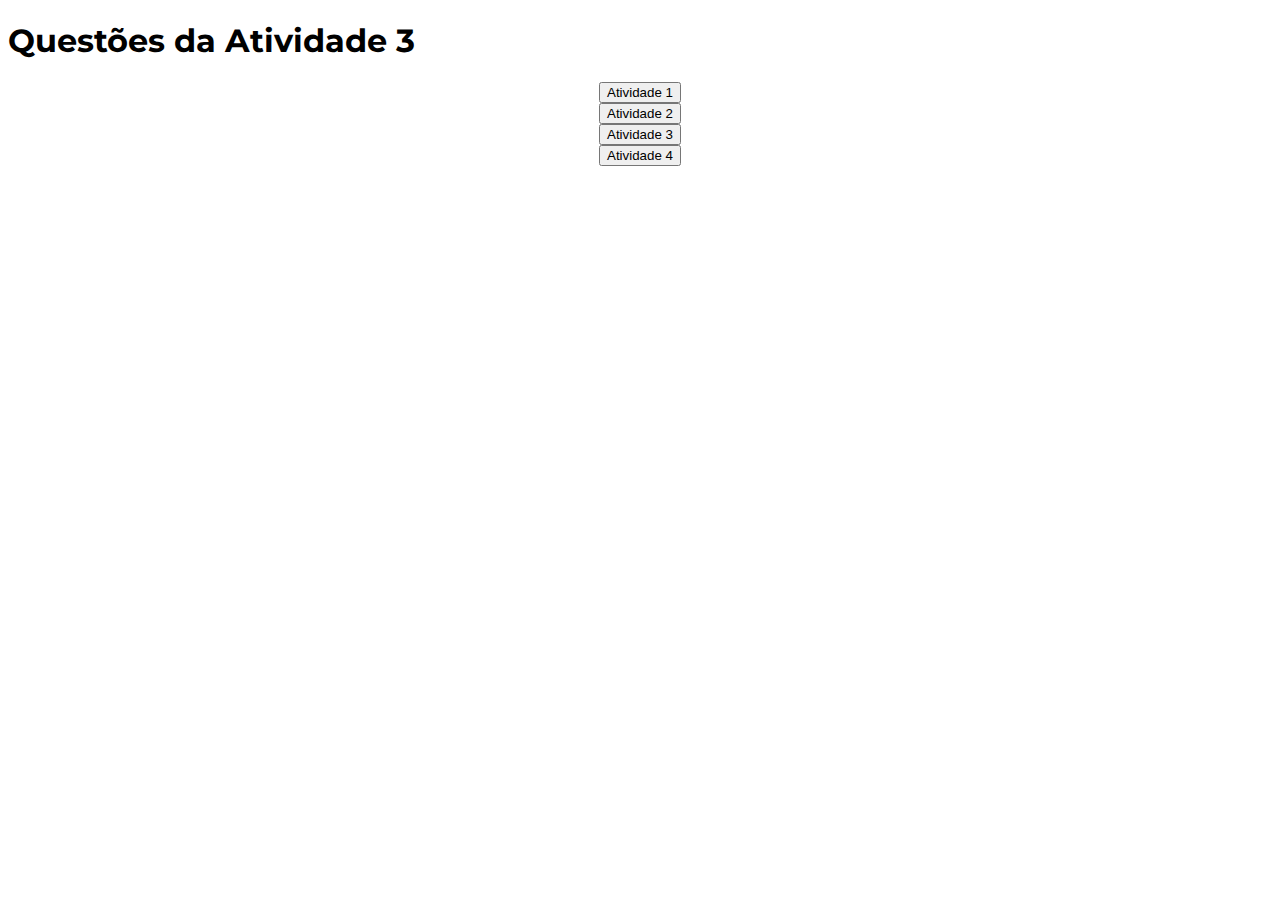
<file: index.html>
<!DOCTYPE html>
<html lang="pt-br">
<head>
   <meta charset="UTF-8">
   <meta http-equiv="X-UA-Compatible" content="IE=edge">
   <meta name="viewport" content="width=device-width, initial-scale=1.0">
   <link rel="stylesheet" href="style.css">
   <title>Questões da Atividade 3</title>
</head>
<body>

   <h1>Questões da Atividade 3</h1>

   <section class="principal">
      <a href="q1/q1.html"><button>Atividade 1</button></a>
      <a href="q2/q2.html"><button>Atividade 2</button></a>
      <a href="q3/q3.html"><button>Atividade 3</button></a>
      <a href="q4/q4.html"><button>Atividade 4</button></a>
   </section>

</body>
</html>
</file>
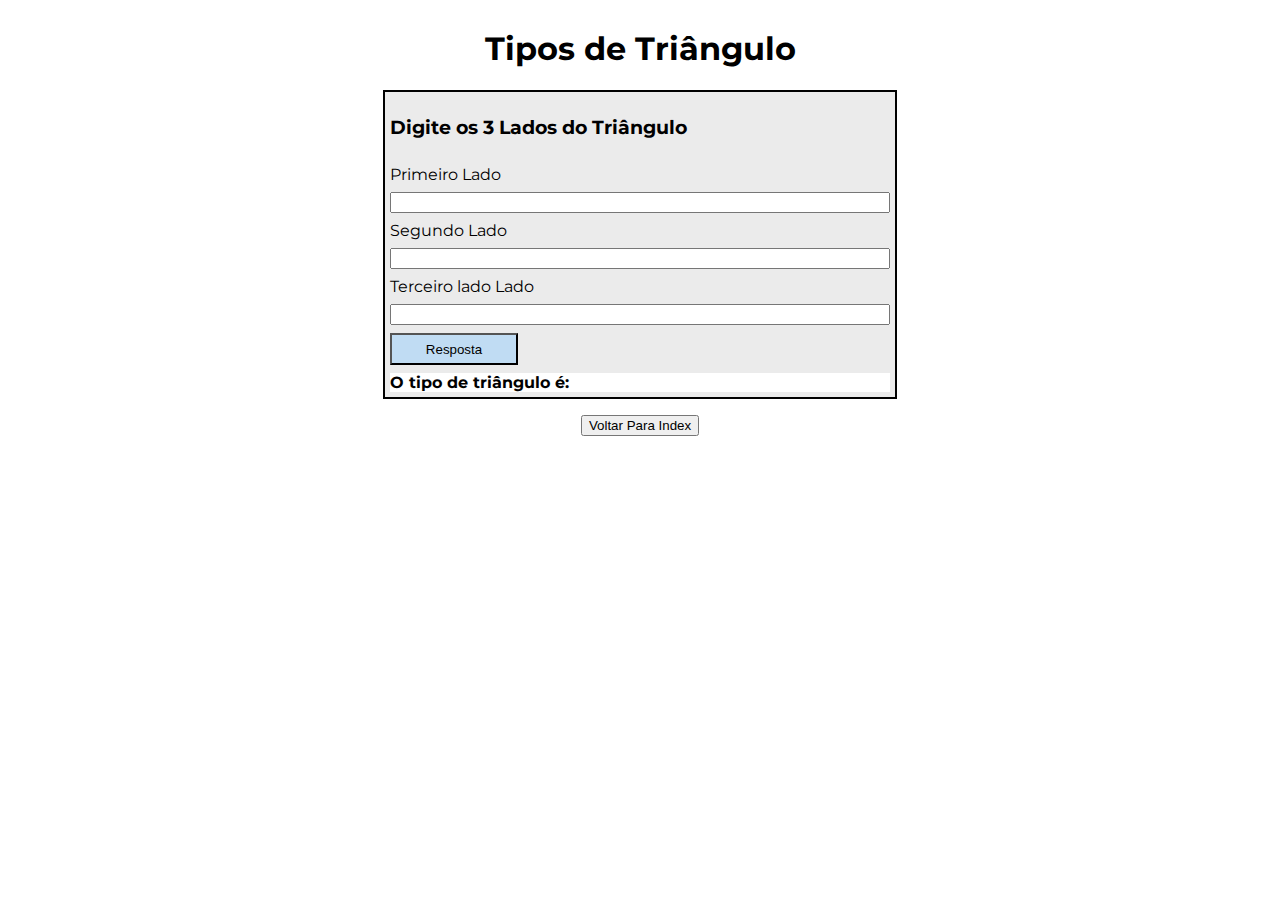
<file: q1/q1.html>
<!DOCTYPE html>
<html lang="pt-br">
<head>
   <meta charset="UTF-8">
   <meta http-equiv="X-UA-Compatible" content="IE=edge">
   <meta name="viewport" content="width=device-width, initial-scale=1.0">
   <link rel="stylesheet" href="../style.css">
   <title>Triângulo</title>
</head>
<body>
   
   <section class="principal">
      <h1>Tipos de Triângulo</h1>
      <section class="principal__container">
         <h3>Digite os 3 Lados do Triângulo</h3>
         <label class="input__titulo" for="lado1">Primeiro Lado</label>
         <input type="number" name="lado1" id="lado1">
         <label class="input__titulo" for="lado2">Segundo Lado</label>
         <input type="number" name="lado2" id="lado2">
         <label class="input__titulo" for="lado3">Terceiro lado Lado</label>
         <input type="number" name="lado3" id="lado3">
         <button id="botaoResposta" class="botaoResposta">Resposta</button>
         <span id="respostaTexto" class="respostaTexto">O tipo de triângulo é: </span>
      </section>

      <a href="../index.html"><button>Voltar Para Index</button></a>
   </section>
   
   <script src="q1.js"></script>
</body>
</html>
</file>
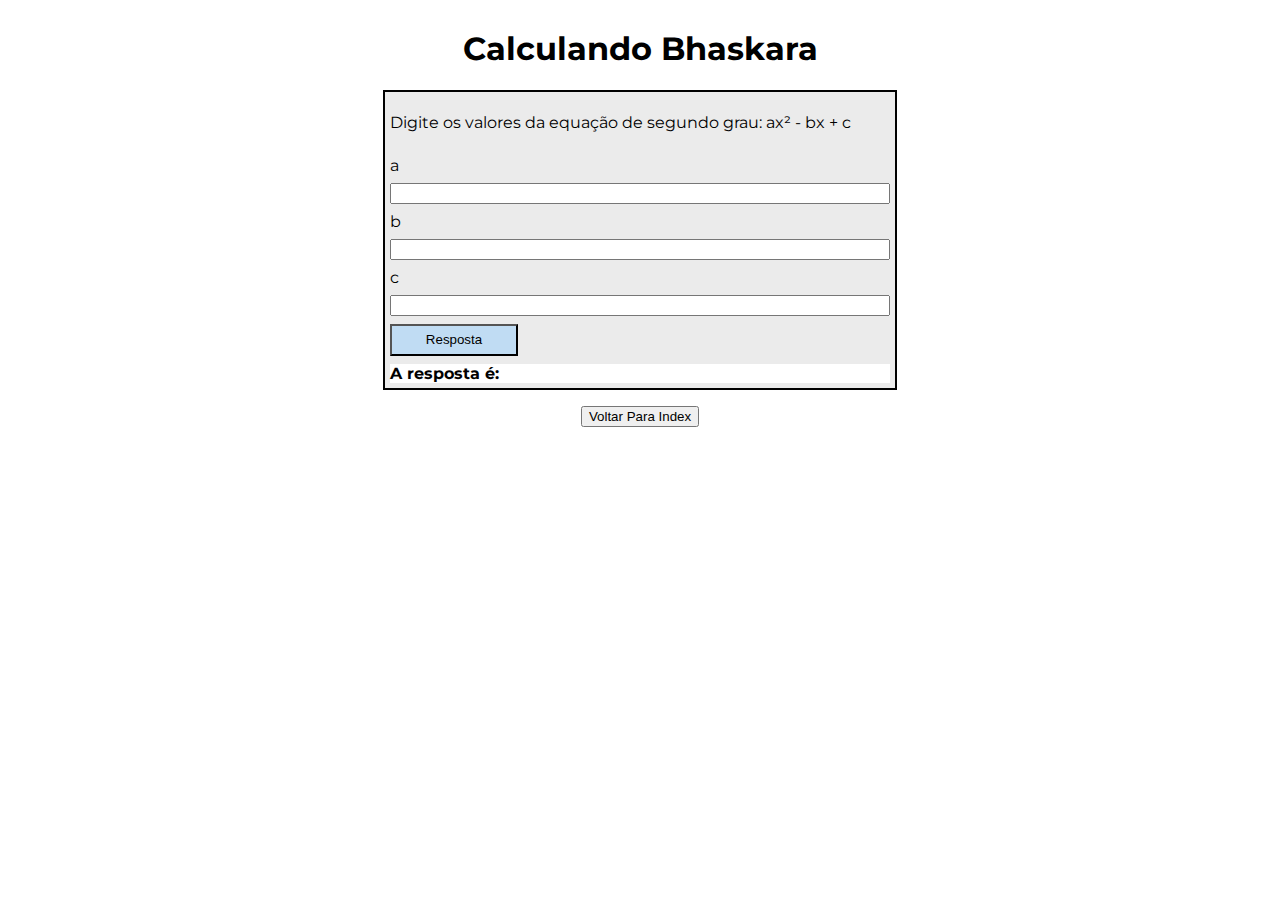
<file: q2/q2.html>
<!DOCTYPE html>
<html lang="pt-br">
<head>
   <meta charset="UTF-8">
   <meta http-equiv="X-UA-Compatible" content="IE=edge">
   <meta name="viewport" content="width=device-width, initial-scale=1.0">
   <link rel="stylesheet" href="../style.css">
   <title>Bhaskara</title>
</head>
<body>
      
   <section class="principal">
      <h1>Calculando Bhaskara</h1>
      
      <section class="principal__container">
         <p>Digite os valores da equação de segundo grau: ax² - bx + c </p>
         <label class="input__titulo" for="termoA">a</label>
         <input type="number" name="termoA" id="termoA">
         <label class="input__titulo" for="termoB">b</label>
         <input type="number" name="termoB" id="termoB">
         <label class="input__titulo" for="termoC">c</label>
         <input type="number" name="termoC" id="termoC">
         <button id="botaoResposta" class="botaoResposta">Resposta</button>
         <span id="respostaTexto" class="respostaTexto">A resposta é: </span>
      </section>
      
      <a href="../index.html"><button>Voltar Para Index</button></a>
   </section>

   <script src="q2.js"></script>

</body>
</html>
</file>
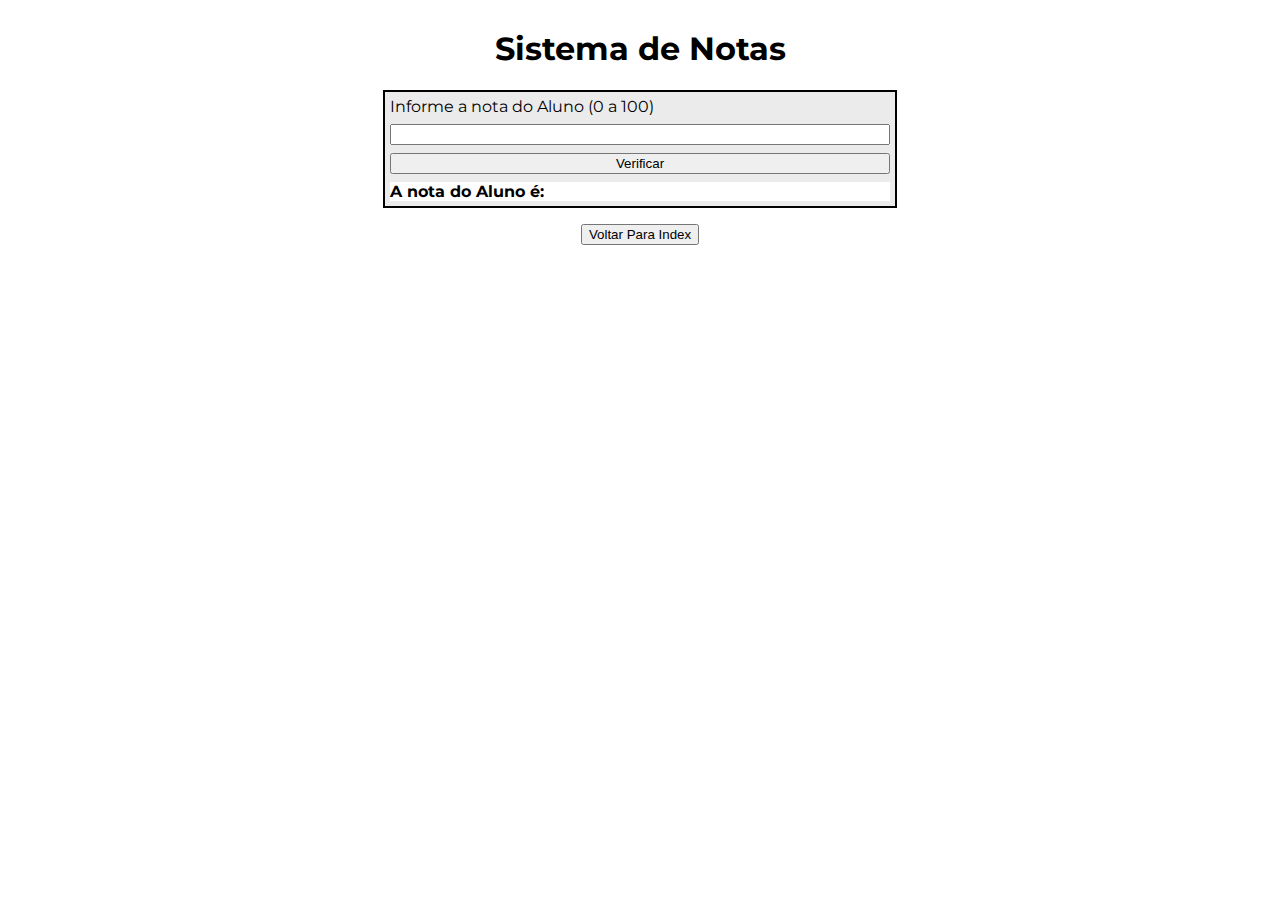
<file: q3/q3.html>
<!DOCTYPE html>
<html lang="pt-br">
<head>
   <meta charset="UTF-8">
   <meta http-equiv="X-UA-Compatible" content="IE=edge">
   <meta name="viewport" content="width=device-width, initial-scale=1.0">
   <link rel="stylesheet" href="../style.css">
   <title>Sistema de Notas</title>
</head>
<body>
      
   <section class="principal">
      <h1>Sistema de Notas</h1>
      
      <section class="principal__container">
         <label class="input__titulo" for="nota">Informe a nota do Aluno (0 a 100)</label>
         <input type="number" name="nota" id="nota">
         <button id="botaoVerificar" class="botaoVerificar">Verificar</button>
         <span id="respostaTexto" class="respostaTexto">A nota do Aluno é: </span>
      </section>
      
      <a href="../index.html"><button>Voltar Para Index</button></a>
   </section>

   <script src="q3.js"></script>
   
</body>
</html>
</file>
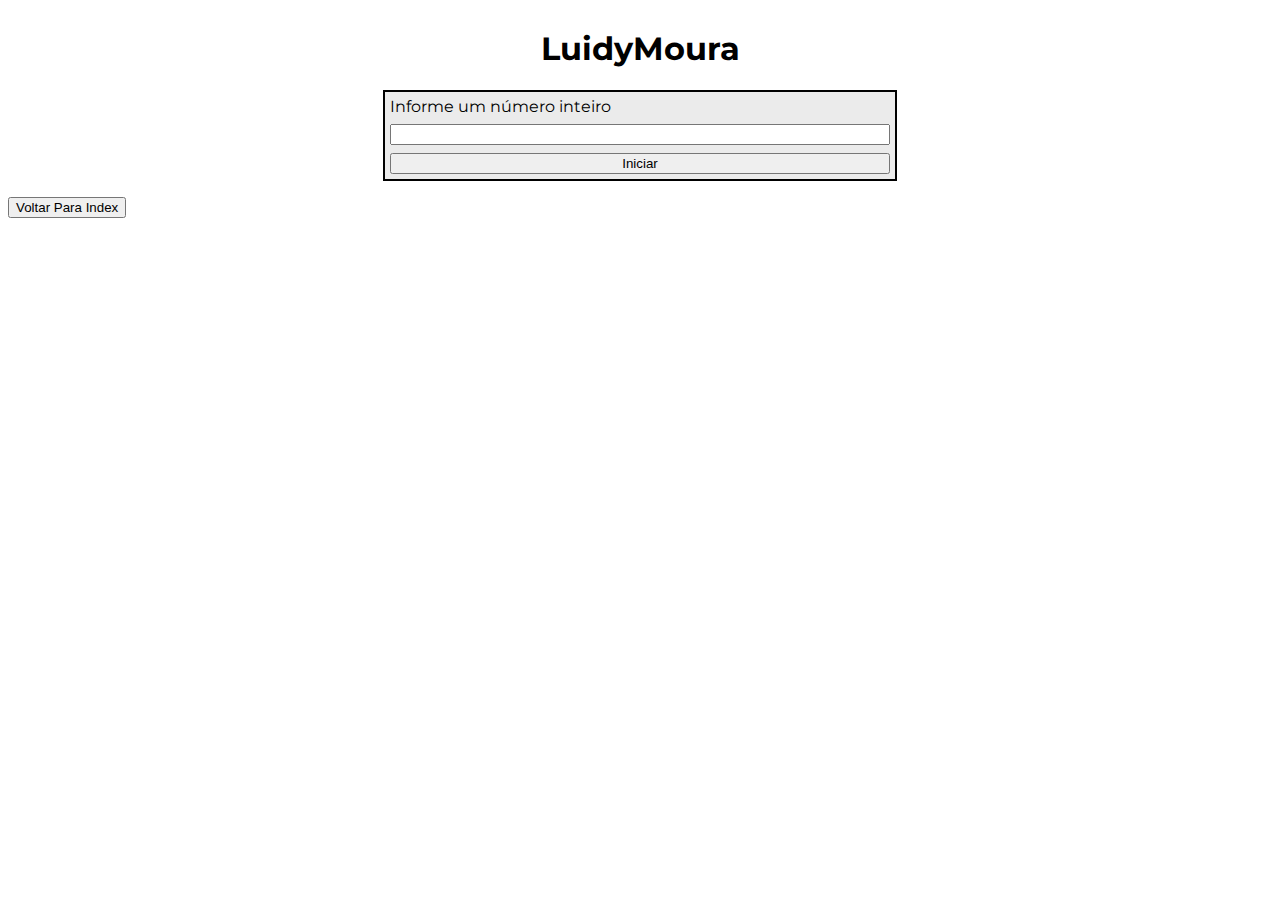
<file: q4/q4.html>
<!DOCTYPE html>
<html lang="pt-br">
<head>
   <meta charset="UTF-8">
   <meta http-equiv="X-UA-Compatible" content="IE=edge">
   <meta name="viewport" content="width=device-width, initial-scale=1.0">
   <link rel="stylesheet" href="../style.css">
   <title>Luidy Moura</title>
</head>
<body>
   <section class="principal">
      <h1>LuidyMoura</h1>

      <section class="principal__container">
         <label class="input__titulo" for="numero">Informe um número inteiro</label>
         <input type="number" name="numero" id="numero">
         <button id="botaoIniciar" class="botaoIniciar">Iniciar</button>
      </section>

   </section>
   
   <span id="respostaTexto" class="respostaTexto respostaTexto-luidy"></span>
   <a href="../index.html"><button>Voltar Para Index</button></a>
   
   <script src="q4.js"></script>
   
</body>
</html>
</file>
<file: style.css>
@import url('https://fonts.googleapis.com/css2?family=Montserrat:wght@100;200;300;400;500&display=swap');

body{
   font-family: 'Montserrat', sans-serif;
}
.principal{
   display: flex;
   justify-content: center;
   align-items: center;
   flex-direction: column;
}

.principal__container{
   background-color: #ebebeb;
   border: 2px solid black;
   display: flex;
   flex-direction: column; 
   justify-content: center;
   margin-bottom: 16px;
   padding: 5px;
   row-gap: 8px;
   width: 500px;
}

.respostaTexto{
   background-color: #ffffff;
   font-weight: 700;
}

.botaoResposta{
   height: 32px;
   width: 128px;
   background-color: #c0dcf3;
}

.input__texto{
   font-weight: 500;
}

.respostaTexto-luidy{
   display: flex;
}
</file>
